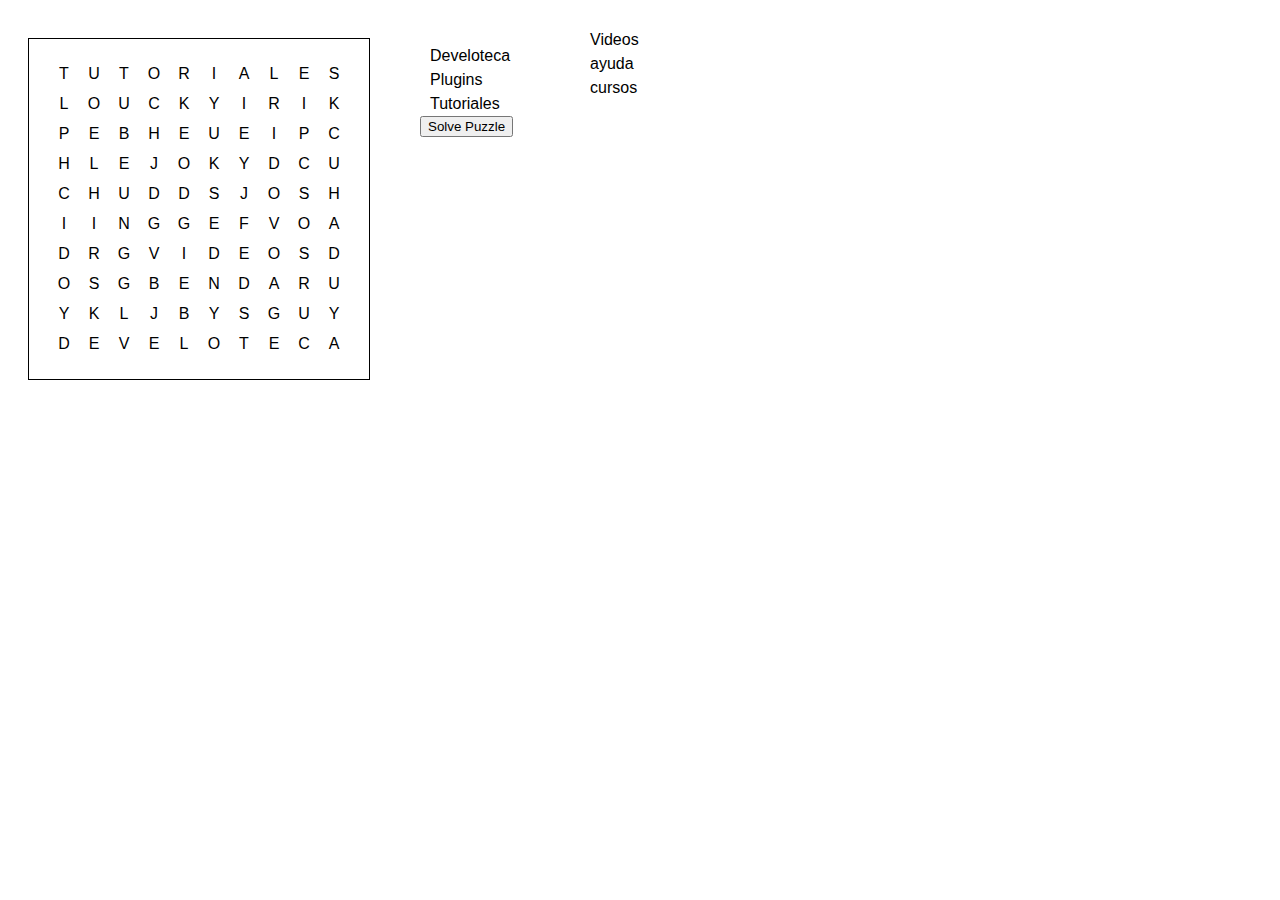
<file: sopa-gh-pages/wordfind-master/example/index.html>
<!DOCTYPE html>
<html>
<head>
  <title>Word Find</title>
  <link rel="stylesheet" type="text/css" href="styles/style.css">
</head>
<body>
<script language="javascript" type="text/javascript" src="https://ajax.googleapis.com/ajax/libs/jquery/1.7.1/jquery.min.js"></script> 
<script type="text/javascript" src="../src/wordfind.js"></script> 
<script type="text/javascript" src="scripts/wordfindgame.js"></script> 
<div id='puzzle'></div>
<div id='words'></div>
<div><button id='solve'>Solve Puzzle</button></div>
<script>
 var words = ['Develoteca','cursos','ayuda','Videos','Tutoriales','Plugins'];
  var gamePuzzle = wordfindgame.create(words, '#puzzle', '#words');
  $('#solve').click( function() {wordfindgame.solve(gamePuzzle, words);});
  var puzzle = wordfind.newPuzzle(words,{height: 18, width:18, fillBlanks: false});
  wordfind.print(puzzle);
</script>
</body>
</html>
</file>
<file: sopa-gh-pages/wordfind-master/example/styles/style.css>
/**
* Wordfind.js 0.0.1
* (c) 2012 Bill, BunKat LLC.
* Wordfind is freely distributable under the MIT license.
* For all details and documentation:
*     http://github.com/bunkat/wordfind
*/

p {
  font: 22pt sans-serif;
  margin: 20px 20px 0px 20px;
}

/**
* Styles for the puzzle
*/
#puzzle {
  border: 1px solid black;
  padding: 20px;
  float: left;
  margin: 30px 20px;
}

#puzzle div {
  width: 100%;
  margin: 0 auto;
}

/* style for each square in the puzzle */
#puzzle .puzzleSquare {
  height: 30px;
  width: 30px;
  text-transform: uppercase;
  background-color: white;
  border: 0;
  font: 1em sans-serif;
}

button::-moz-focus-inner {
  border: 0;
}

/* indicates when a square has been selected */
#puzzle .selected {
  background-color: orange;
}

/* indicates that the square is part of a word that has been found */ 
#puzzle .found {
  background-color: blue;
  color: white;
}

#puzzle .solved {
  background-color: purple;
  color: white;
}

/* indicates that all words have been found */
#puzzle .complete {
  background-color: green;
}

/**
* Styles for the word list
*/
#words {
  padding-top: 20px;
  -moz-column-count: 2;
  -moz-column-gap: 20px;
  -webkit-column-count: 2;
  -webkit-column-gap: 20px;
  column-count: 2;
  column-gap: 20px;
  width: 300px;
}

#words ul {
  list-style-type: none;
}

#words li {
  padding: 3px 0;
  font: 1em sans-serif;
}

/* indicates that the word has been found */
#words .wordFound {
  text-decoration: line-through;
  color: gray;
}

/**
* Styles for the button
*/
#solve {
  margin: 0 30px;
}
</file>
